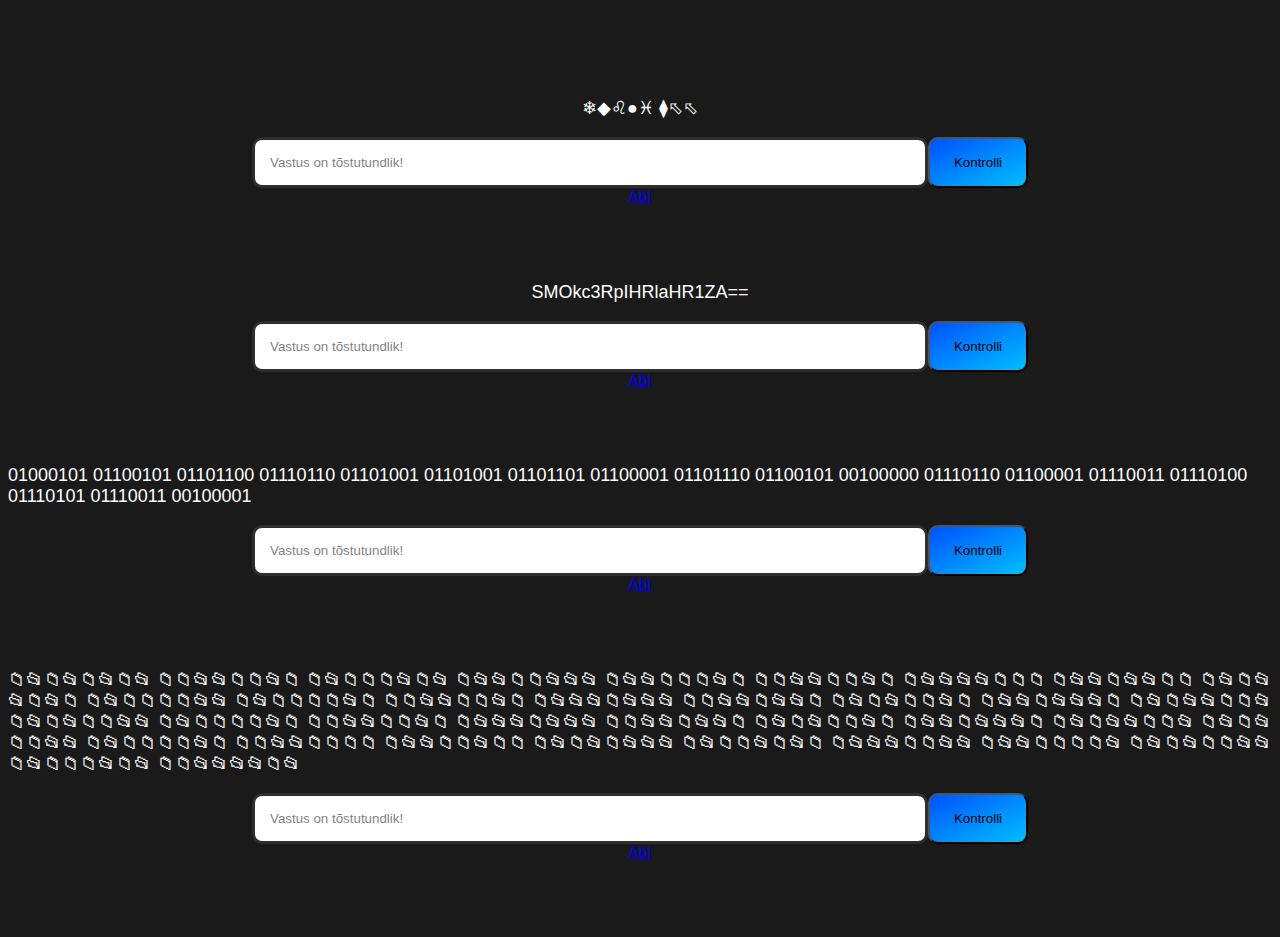
<file: Index.html>
<!DOCTYPE html>
<html lang="et">
<head>
    <meta charset="UTF-8">
    <meta name="viewport" content="width=device-width, initial-scale=1.0">
    <title>Test</title>
    <link rel="stylesheet" href="Stiil.css">
    <link rel="shortcut icon" href="/pildid/AbiIkoon.ico" type="image/x-icon">
</head>
<body>
    <h1 id="Valmis"></h1>
    <div class="Tekstialad">
        <div id="K1">
            <p class="Tekst">❄︎◆︎♌︎●︎♓︎ ⧫︎⬁︎⬁︎</p>
            <div class="Vastus">
                <input placeholder="Vastus on tõstutundlik!" id="vastus1">
                <button id="Kontroll1">Kontrolli</button>
            </div>
            <a id="abi" class="abi" href="Abi.html#K1">Abi</a>
        </div>
        <div id="K2">
            <p class="Tekst">SMOkc3RpIHRlaHR1ZA==</p>
            <div class="Vastus">
                <input placeholder="Vastus on tõstutundlik!" id="vastus2">
                <button id="Kontroll2">Kontrolli</button>
            </div>
            <a id="abi" class="abi" href="Abi.html#K2">Abi</a>
        </div>
        <div id="K3">
            <p class="Tekst">01000101 01100101 01101100 01110110 01101001 01101001 01101101 01100001 01101110 01100101 00100000 01110110 01100001 01110011 01110100 01110101 01110011 00100001</p>
            <div class="Vastus">
                <input placeholder="Vastus on tõstutundlik!" id="vastus3">
                <button id="Kontroll3">Kontrolli</button>
            </div>
            <a id="abi" class="abi" href="Abi.html#K3">Abi</a>
        </div>
        <div id="K4">
            <p class="Tekst">📁︎📂︎📁︎📂︎📁︎📂︎📁︎📂︎ 📁︎📁︎📂︎📂︎📁︎📁︎📂︎📁︎ 📁︎📂︎📁︎📁︎📁︎📂︎📁︎📂︎ 📁︎📂︎📂︎📁︎📁︎📂︎📂︎📂︎ 📁︎📂︎📂︎📁︎📁︎📁︎📂︎📁︎ 📁︎📁︎📂︎📂︎📁︎📁︎📂︎📁︎ 📁︎📂︎📂︎📂︎📂︎📁︎📁︎📁︎ 📁︎📂︎📂︎📁︎📂︎📂︎📁︎📁︎ 📁︎📂︎📁︎📂︎📂︎📁︎📂︎📁︎ 📁︎📂︎📁︎📁︎📁︎📁︎📂︎📂︎ 📁︎📂︎📁︎📁︎📁︎📁︎📂︎📁︎ 📁︎📁︎📂︎📂︎📁︎📁︎📂︎📁︎ 📁︎📂︎📂︎📂︎📁︎📂︎📂︎📂︎ 📁︎📁︎📂︎📂︎📁︎📂︎📂︎📁︎ 📁︎📂︎📁︎📂︎📁︎📁︎📂︎📁︎ 📁︎📂︎📂︎📁︎📂︎📂︎📂︎📁︎ 📁︎📂︎📁︎📂︎📂︎📁︎📁︎📂︎ 📁︎📂︎📁︎📂︎📁︎📁︎📂︎📂︎ 📁︎📂︎📁︎📁︎📁︎📁︎📂︎📁︎ 📁︎📁︎📂︎📂︎📁︎📁︎📂︎📁︎ 📁︎📂︎📂︎📂︎📁︎📂︎📂︎📂︎ 📁︎📁︎📂︎📂︎📁︎📂︎📂︎📁︎ 📁︎📂︎📁︎📂︎📁︎📁︎📂︎📁︎ 📁︎📂︎📂︎📁︎📂︎📂︎📂︎📁︎ 📁︎📂︎📁︎📂︎📂︎📁︎📁︎📂︎ 📁︎📂︎📁︎📂︎📁︎📁︎📂︎📂︎ 📁︎📂︎📁︎📁︎📁︎📁︎📂︎📁︎ 📁︎📁︎📂︎📂︎📁︎📁︎📁︎📁︎ 📁︎📂︎📂︎📁︎📁︎📂︎📁︎📁︎ 📁︎📂︎📁︎📂︎📁︎📂︎📂︎📂︎ 📁︎📂︎📁︎📁︎📂︎📁︎📂︎📁︎ 📁︎📂︎📂︎📂︎📁︎📁︎📂︎📂︎ 📁︎📂︎📂︎📁︎📁︎📁︎📁︎📂︎ 📁︎📂︎📁︎📂︎📁︎📁︎📂︎📂︎ 📁︎📂︎📁︎📁︎📁︎📂︎📁︎📂︎ 📁︎📁︎📂︎📂︎📂︎📂︎📁︎📂︎</p>
            <div class="Vastus">
                <input placeholder="Vastus on tõstutundlik!" id="vastus4">
                <button id="Kontroll4">Kontrolli</button>
            </div>
            <a id="abi" class="abi" href="Abi.html#K4">Abi</a>
        </div>
    </div>
    <script>
    var vastused = 0
    function vastuseKontroll()
    {
        var tekstialaVastus1 = document.getElementById("vastus1");
        if(tekstialaVastus1.value ==="Tubli töö" || "T︎u︎b︎l︎i︎ t︎ö︎ö︎") {
            alert("Õige!")
            vastused++
            document.getElementById("K1").hidden = 1
            if(vastused === 4) {
                document.getElementById("Valmis").innerHTML= 'TUBLI!';
            }
        }
        else {
            alert("Vale!")
        }
    }
    function vastuseKontroll2()
    {
        var tekstialaVastus2 = document.getElementById("vastus2");
        if(tekstialaVastus2.value ==="Hästi tehtud") {
            alert("Õige!")
            vastused++
            document.getElementById("K2").hidden = 1
            if(vastused === 4) {
                document.getElementById("Valmis").innerHTML= 'TUBLI!';
            }
        }
        else {
            alert("Vale!")
        }
    }
    function vastuseKontroll3()
    {
        var tekstialaVastus3 = document.getElementById("vastus3");
        if(tekstialaVastus3.value ==="Eelviimane vastus!") {
            alert("Õige!")
            vastused++
            document.getElementById("K3").hidden = 1
            if(vastused === 4) {
                document.getElementById("Valmis").innerHTML= 'TUBLI!';
            }
        }
        else {
            alert("Vale!")
        }
    }
    function vastuseKontroll4()
    {
        var tekstialaVastus4 = document.getElementById("vastus4");
        if(tekstialaVastus4.value ==="Sa oled väga väga tubli!") {
            alert("Õige!")
            vastused++
            document.getElementById("K4").hidden = 1
            if(vastused === 4) {
                document.getElementById("Valmis").innerHTML= 'TUBLI!';
            }
        }
        else {
            alert("Vale!")
        }
    }
    document.getElementById("Kontroll1").addEventListener("click", vastuseKontroll);
    document.getElementById("Kontroll2").addEventListener("click", vastuseKontroll2);
    document.getElementById("Kontroll3").addEventListener("click", vastuseKontroll3);
    document.getElementById("Kontroll4").addEventListener("click", vastuseKontroll4);
</script>
</body>
</html>
</file>
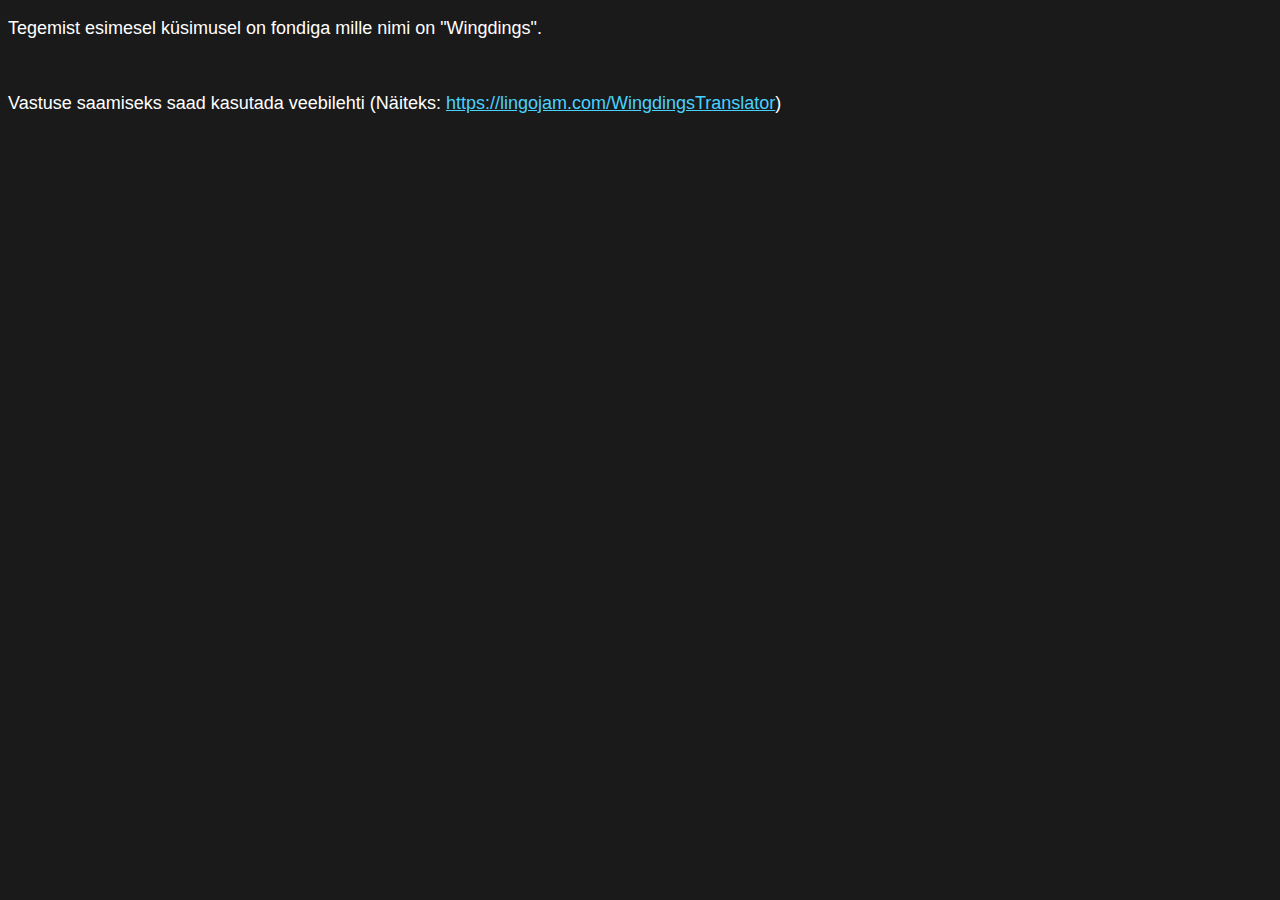
<file: Abi.html>
<!DOCTYPE html>
<html lang="en">
<head>
    <meta charset="UTF-8">
    <meta name="viewport" content="width=device-width, initial-scale=1.0">
    <title>Document</title>
    <link rel="stylesheet" href="Stiil.css">
</head>
<body>
    <div id="1">
        <p>Tegemist esimesel küsimusel on fondiga mille nimi on "Wingdings".</p>
        <br>
        <p>Vastuse saamiseks saad kasutada veebilehti (Näiteks: <a id="Lingid" href="https://lingojam.com/WingdingsTranslator">https://lingojam.com/WingdingsTranslator</a>)</p>
    </div>
</body>
</html>
</file>
<file: Stiil.css>
body{
    background-color: rgb(26, 26, 26);
    font-family: 'Segoe UI', Tahoma, Geneva, Verdana, sans-serif;
}

.Vastus {
    display: flex;
    justify-content: center;
    -webkit-text-fill-color: black;
}

.abi {
    margin-bottom: 2cm;
}

.Tekstialad {
    margin-top: 2cm;
}

.Tekst {
    -webkit-text-fill-color: white;
    display: flex;
    justify-content: center;
}

button {
    width: 100px;
    border-radius: 10px;
    background-image: linear-gradient(to bottom right , rgb(0, 81, 255), rgb(0, 191, 255));
}

button:hover {
    background-image: linear-gradient(to bottom right , rgb(0, 110, 255), rgb(0, 225, 255));
}

input {
    width: 50vw;
    padding: 15px;
    border: 3px solid rgb(46, 46, 46);
    border-radius: 10px;
}

input::placeholder {
    opacity: 0.5;
}

p {
    -webkit-text-fill-color: white;
    font-size: large;
}

#Lingid {
    -webkit-text-fill-color: rgb(73, 209, 255);
}

h1 {
    display: flex;
    justify-content: center;
    -webkit-text-fill-color: white;
}

#abi {
    display: flex;
    justify-content: center;
}

#pilt {
    max-width:50lvw;
    height: auto;
}
</file>
